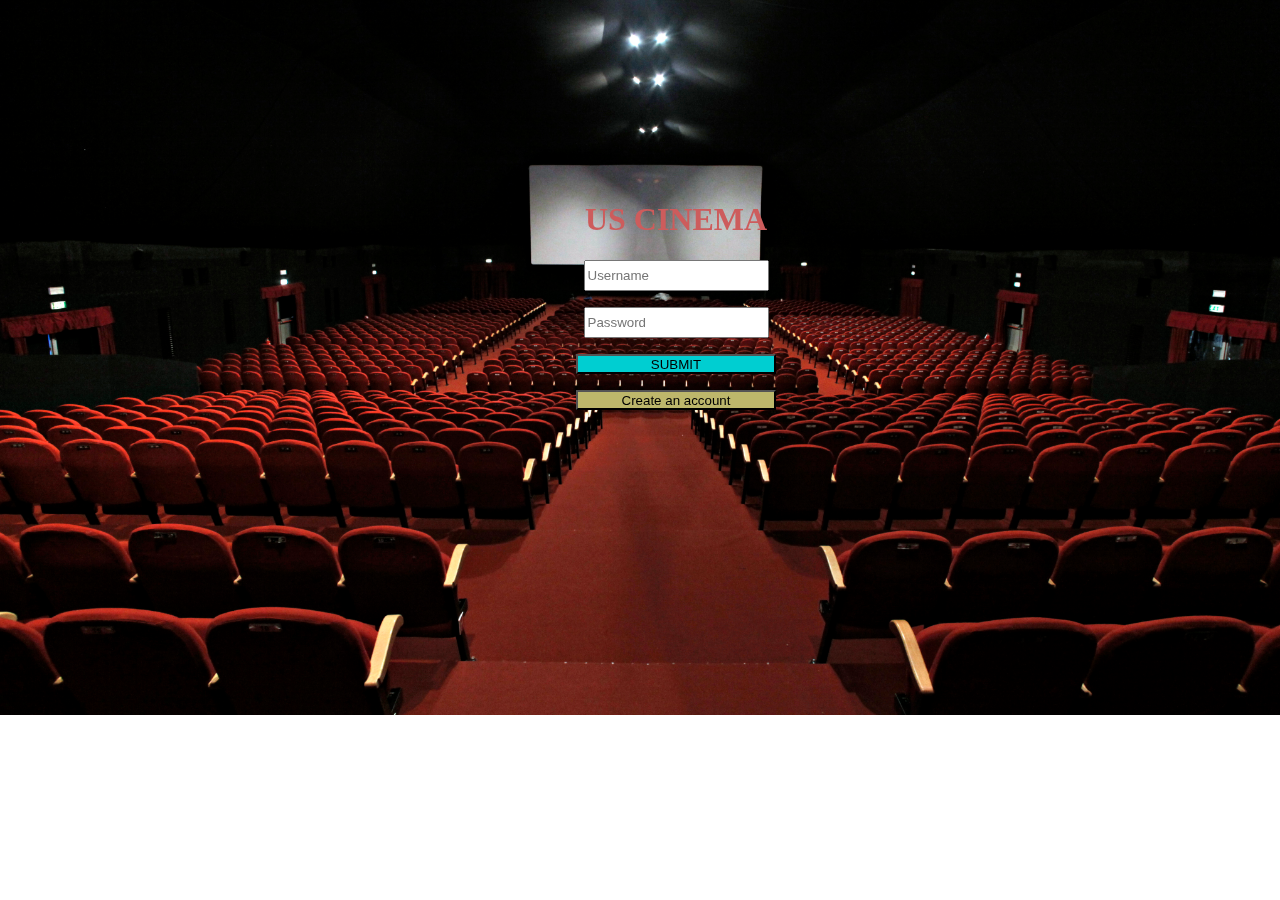
<file: index.html>
<!DOCTYPE html>
<html lang="en">
<head>
    <meta charset="UTF-8">
    <link rel="stylesheet" type="text/css" href="index_style.css">
</head>
<body>
<div id="div1">
<h1>US CINEMA</h1>
<form method="post" action="verifyLogin.php" onsubmit="return validateForm()">
    <p><input type="text" name="username" id="username" placeholder="Username"></p>
    <p><input type="password" name="password" id="password" placeholder="Password"></p>
    <p><input type="submit" value="SUBMIT"></p>
    <p><input type="button" value="Create an account" onclick="location.href='createaccount.html'"></input></p>
</form>
</div>
<script>
    function validateForm() {
        if(document.getElementById("username").value == "" ||
            document.getElementById("password").value == ""){
            alert("Please do not leave the fields empty");
            return false
        }
    }

</script>
</body>
</html>
</file>
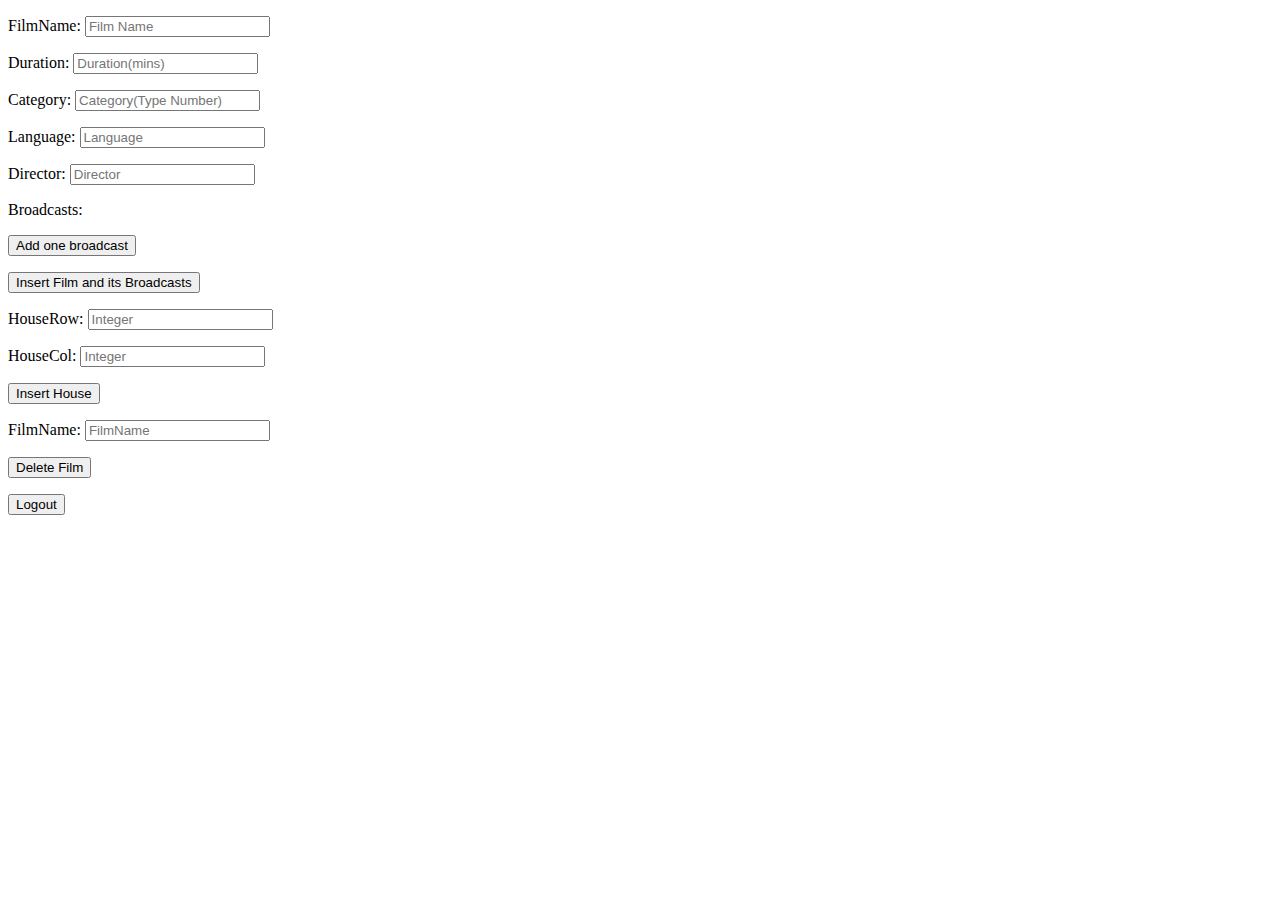
<file: admin.html>
<!DOCTYPE html>
<html lang="en">
<head>
    <meta charset="UTF-8">
</head>
<body>
<form method="post" action="admin.php">
    <input type="hidden" name="type" value="add_film">
    <p>FilmName: <input type="text" name="filmname" placeholder="Film Name"></p>
    <p>Duration: <input type="text" name="duration" placeholder="Duration(mins)"></p>
    <p>Category: <input type="text" name="category" placeholder="Category(Type Number)"></p>
    <p>Language: <input type="text" name="language" placeholder="Language"></p>
    <p>Director: <input type="text" name="director" placeholder="Director"></p>
    <p id="add_film">Broadcasts:
    </p>
    <p><input type="button" onclick="addline('add_film')" value="Add one broadcast"></p>
    <p><input type="submit" value="Insert Film and its Broadcasts"></p>
</form>

<form method="post" action="admin.php">
    <input type="hidden" name="type" value="add_house">
    <p>HouseRow: <input type="text" name="houserow" placeholder="Integer"></p>
    <p>HouseCol: <input type="text" name="housecol" placeholder="Integer"></p>
    <p><input type="submit" value="Insert House"></p>
</form>

<form method="post" action="admin.php">
    <input type="hidden" name="type" value="del_film">
    <p>FilmName: <input type="text" name="filmname" placeholder="FilmName"></p>
    <p><input type="submit" value="Delete Film"></p>
</form>
<input type="button" value="Logout" onclick="location.href= 'logout.php'">

<script>
    function addline(id) {
        var ele = document.getElementById(id);
        var new_ele = document.createElement("p");
        new_ele.innerHTML = "<p>Date: <input type=\"text\" name=\"dates[]\" placeholder=\"YYYY-MM-DD\"></p>";
        new_ele.innerHTML += "<p>Time: <input type=\"text\" name=\"times[]\" placeholder=\"HH-MM-SS\"></p>";
        new_ele.innerHTML += "<p>Houseid: <input type=\"text\" name=\"houseids[]\" placeholder=\"Integer\"></p>";
        ele.appendChild(new_ele);
    }
</script>
</body>

</html>
</file>
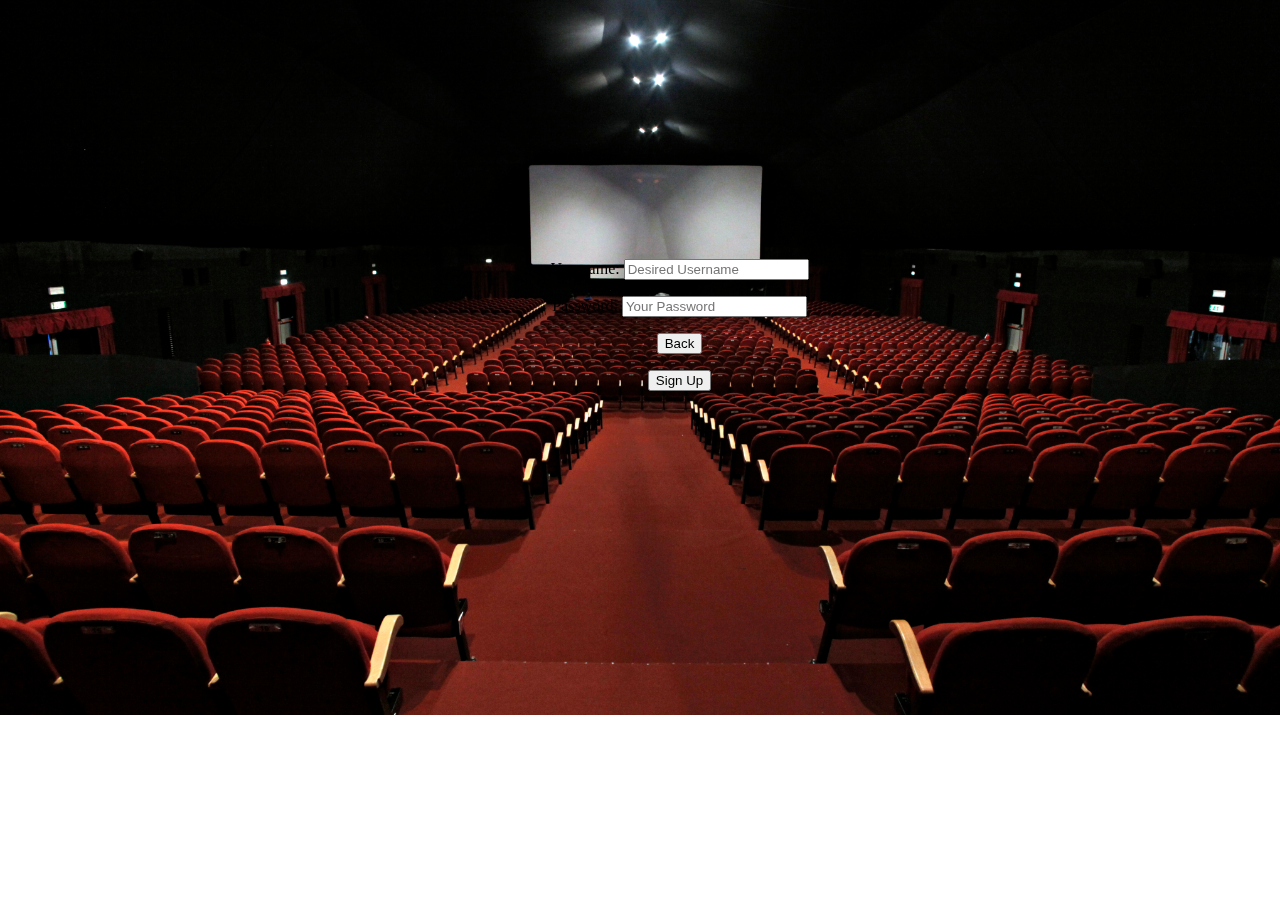
<file: createaccount.html>
<!DOCTYPE html>
<html lang="en">
<head>
    <meta charset="UTF-8">
    <link rel="stylesheet" type="text/css" href="createaccount_style.css">
</head>
<body>
<form method="post" action="create.php" onsubmit="return validateForm()">
    <p>Username: <input type="text" name="username" id="username" placeholder="Desired Username"></p>
    <p>Password: <input type="password" name="password" id="password" placeholder="Your Password"></p>
    <p><input type="button" value="Back" onclick="location.href='index.php'" ></p>
    <p><input type="submit" value="Sign Up"></p>
</form>
<script>
    function validateForm(){
        var usernameElement = document.getElementById("username");
        var passwordElement = document.getElementById("password");
        var format = /[ !@#$%^&*()_+\-=\[\]{};':"\\|,.<>\/?]+/;
        if(usernameElement.value == "" || passwordElement.value == ""){
            alert("Please do not leave the fields empty");
            return false;
        }else if(usernameElement.value.length < 3){
            alert("Username must be longer than 3 characters");
            return false;
        }else if(format.test(usernameElement.value)){
            alert("Username can only consist of characters and numbers");
            return false;
        }else if(/[a-zA-Z0-9]*[0-9][a-zA-Z0-9]*/.test(passwordElement.value) == false||
            /[a-zA-Z0-9]*[a-zA-Z][a-zA-Z0-9]*/.test(passwordElement.value)==false ||
            passwordElement.value.length < 6 || passwordElement.value.length > 15){
            alert("The length of the password must be between 6 to 15 characters " +
                "and it must consist of only alphanumerical characters with at least one alphabet and one numerical " +
                "character");
            return false;
        }
    }
</script>
</body>
</html>
</file>
<file: index_style.css>
body{
    background:url("images/cinema.jpg") top center no-repeat;
    background-size:100%,100%;
}

#div1{
    display:inline-block;
    position:fixed;
    left:45%;
    top:20%;
    text-align:center;
}

h1{
    text-align: center;
    color: indianred;
}

#username, #password{
    height:25px;
    font-family:sans-serif;
}

input[type='submit']{
    width:200px;
    height:20px;
    background-color:darkturquoise;
}
input[type='button']{
    text-align:center;
    width:200px;
    height:20px;
    background-color:darkkhaki;
}
</file>
<file: createaccount_style.css>
body{
    background:url("images/cinema.jpg") top center no-repeat;
    background-size:100%,100%;
}

form{
    display:inline-block;
    position:fixed;
    left:43%;
    top:27%;
    text-align:center;
}
</file>
